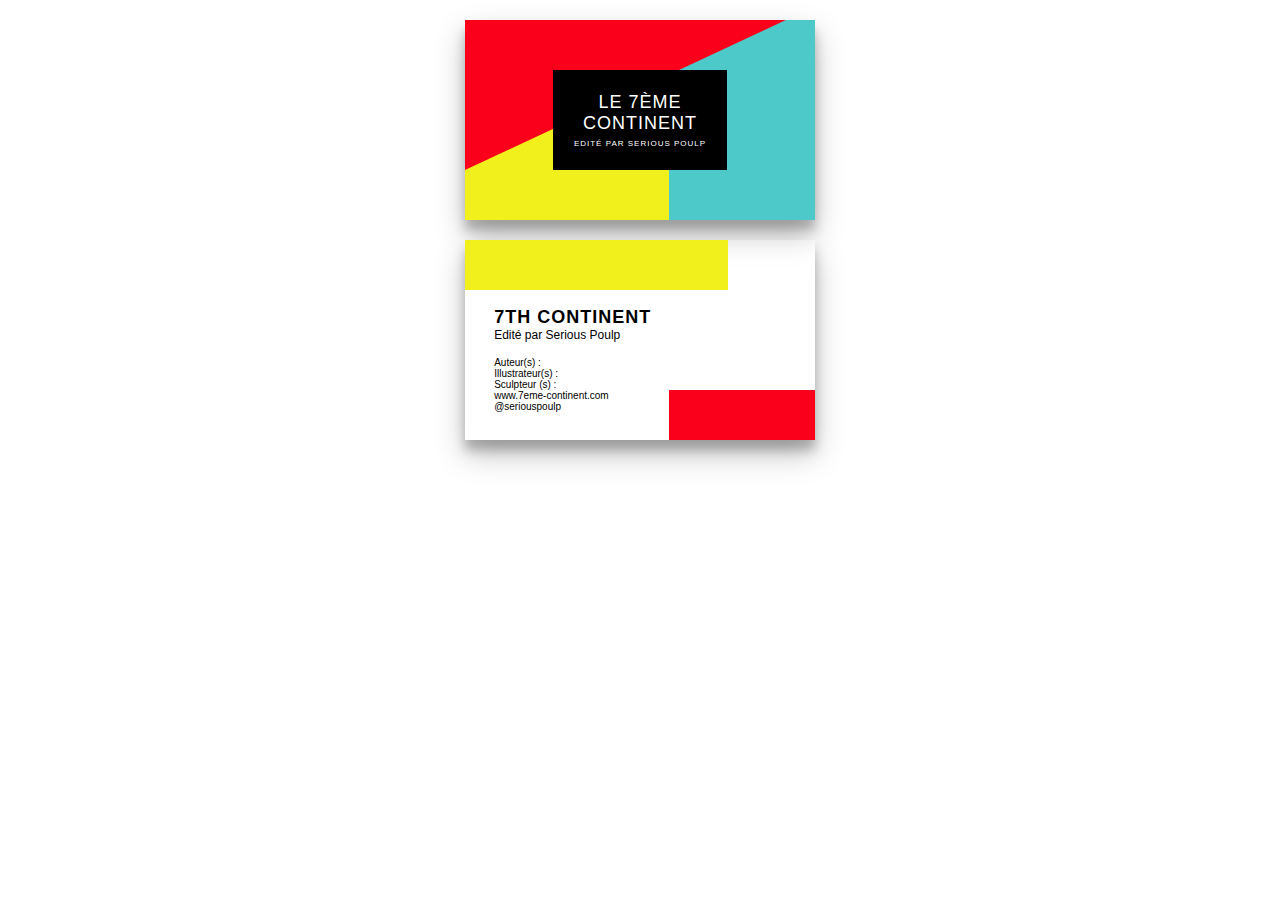
<file: fiche.html>
<!DOCTYPE html>
<html lang="en">

<head>
  <meta charset="UTF-8">
  <meta name="viewport" content="width=device-width, initial-scale=1.0">
  <meta http-equiv="X-UA-Compatible" content="ie=edge">
  <link rel="stylesheet" href="css/fiche.css">
  <title>Fiche jeu</title>
</head>

<body>
  <div class="fiche fiche1">
    <div class="blue"></div>
    <div class="yellow"></div>
    <div class="pink"></div>
    <div class="infos-intro">
      <p>Le 7ème Continent</p>
      <p>Edité par Serious Poulp</p>
    </div>
  </div>

  <div class="fiche fiche2">
    <div class="yellow"></div>
    <div class="infos">
      <p>7th Continent</p>
      <p>Edité par Serious Poulp</p>
      <p>Auteur(s) : </p>
      <p>Illustrateur(s) : </p>
      <p>Sculpteur (s) : </p>
      <p>www.7eme-continent.com</p>
      <p>@seriouspoulp</p>
    </div>
    <div class="pink"></div>
  </div>

</body>

</html>
</file>
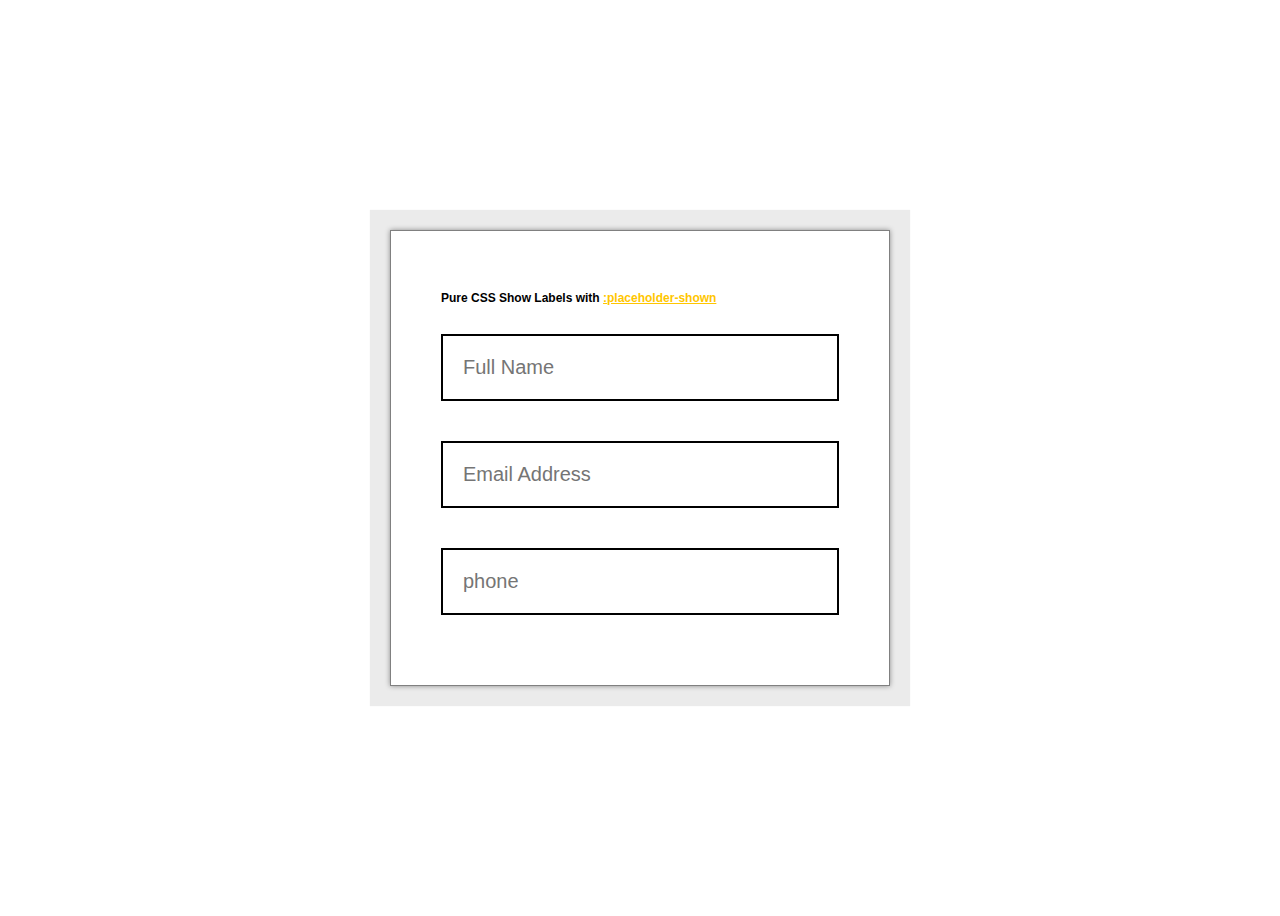
<file: form.html>
<!DOCTYPE html>
<html lang="en">
<head>
  <meta charset="UTF-8">
  <meta name="viewport" content="width=device-width, initial-scale=1.0">
  <meta http-equiv="X-UA-Compatible" content="ie=edge">
  <title>Formulaires</title>
  <link rel="stylesheet" href="/css/form.css">
</head>
<body>

  <form autocomplete="off">
  <h2>Pure CSS Show Labels with <a href="http://caniuse.com/#feat=css-placeholder-shown" target="_blank">:placeholder-shown</a></h2>
  <div class="group">
    <input type="text" placeholder="Full Name" id="name">
    <label for="name">Full Name</label>
  </div>

  <div class="group">
    <input type="email" placeholder="Email Address" id="email">
    <label for="email">Email Address</label>
  </div>

  <div class="group">
    <input type="tel" placeholder="phone" id="Phone Number">
    <label for="phone">Phone Number</label>
  </div>

</form>
</body>
</html>
</file>
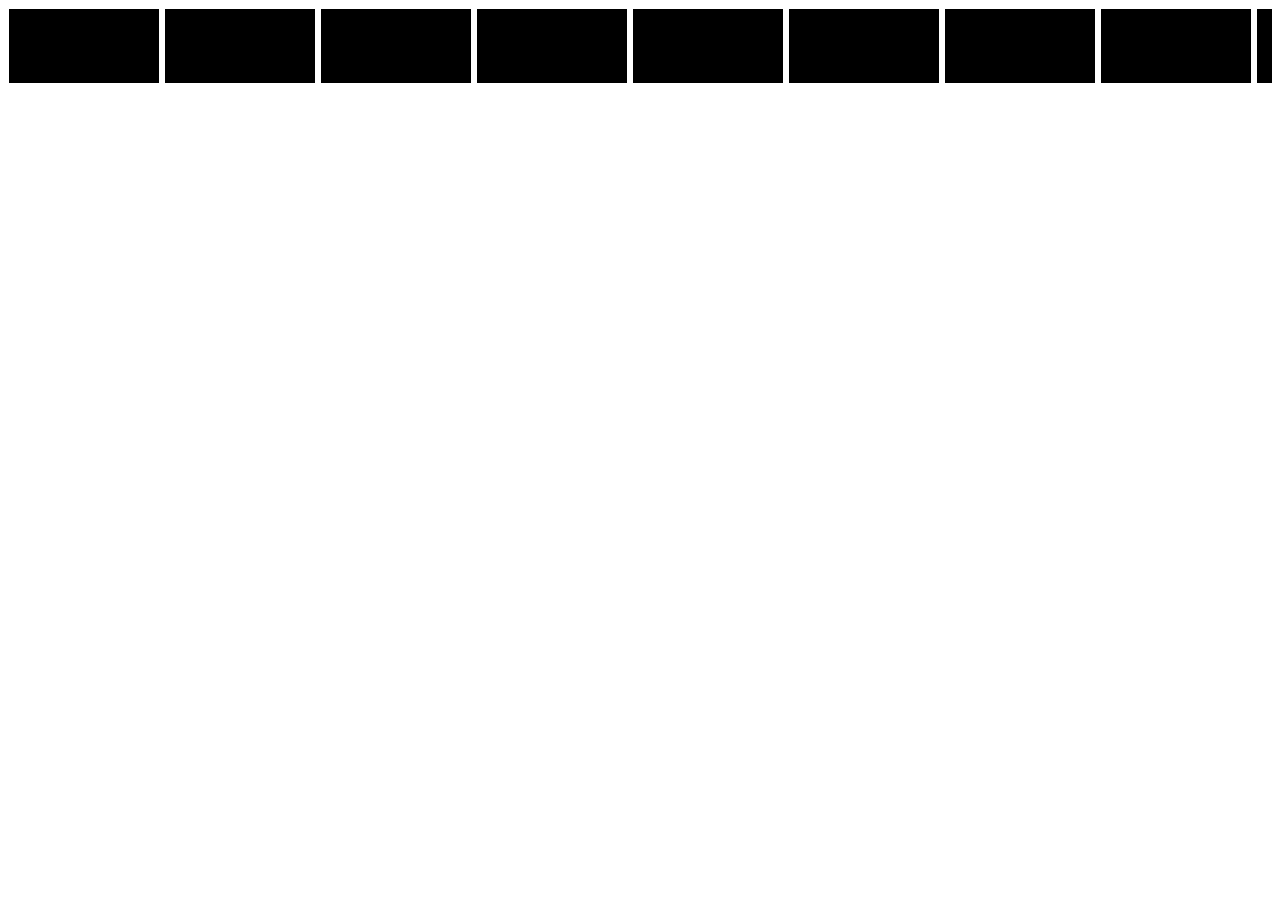
<file: testing.html>
<!DOCTYPE html>
<html lang="en">

<head>
  <meta charset="UTF-8">
  <meta name="viewport" content="width=device-width, initial-scale=1.0">
  <meta http-equiv="X-UA-Compatible" content="ie=edge">
  <link rel="stylesheet" href="css/testing.css">
  <title>Document</title>
</head>

<body>
  <div class="scrolling-wrapper">
    <div class="card">
      <h2>Card</h2></div>
    <div class="card">
      <h2>Card</h2></div>
    <div class="card">
      <h2>Card</h2></div>
    <div class="card">
      <h2>Card</h2></div>
    <div class="card">
      <h2>Card</h2></div>
    <div class="card">
      <h2>Card</h2></div>
    <div class="card">
      <h2>Card</h2></div>
    <div class="card">
      <h2>Card</h2></div>
    <div class="card">
      <h2>Card</h2></div>
      <div class="card">
        <h2>Card</h2></div>
      <div class="card">
        <h2>Card</h2></div>
      <div class="card">
        <h2>Card</h2></div>
      <div class="card">
        <h2>Card</h2></div>
      <div class="card">
        <h2>Card</h2></div>
      <div class="card">
        <h2>Card</h2></div>
      <div class="card">
        <h2>Card</h2></div>
      <div class="card">
        <h2>Card</h2></div>
      <div class="card">
        <h2>Card</h2></div>
  </div>
</body>

</html>
</file>
<file: css/fiche.css>
*, *:before, *:after {
  box-sizing: inherit;
}

* {
  margin: 0;
  padding: 0;
}

.fiche {
  box-shadow: 0 14px 28px rgba(0, 0, 0, 0.25), 0 10px 10px rgba(0, 0, 0, 0.22);
  display: grid;
  font-family: 'Trebuchet MS', sans-serif;
  height: 200px;
  margin: 20px auto;
  width: 350px;
}

.fiche1 {
  grid-template-columns: repeat(12, 1fr);
  grid-template-rows: repeat(4, 1fr);
}

.fiche1 .blue {
  background-color: #4cc9c8;
  grid-column: 8 / span 5;
  grid-row: 1 / span 4;
}

.fiche1 .yellow {
  background-color: #f1ef1c;
  grid-column: 1 / span 7;
  grid-row: 1 / span 4;
}

.fiche1 .pink {
  background-color: #fa001a;
  clip-path: polygon(0% 0%, 100% 0%, 0% 100%);
  grid-row: 1 / span 3;
  grid-column: 1 / span 11;
  position: relative;
  z-index: 2;
}

.fiche1 .infos-intro {
  background: black;
  color: white;
  display: flex;
  flex-direction: column;
  grid-column: 4 / span 6;
  grid-row: 2 / span 2;
  justify-content: center;
  text-align: center;
  z-index: 3;
}

.fiche1 .infos-intro p {
  letter-spacing: 1px;
  text-transform: uppercase;
}

.fiche1 .infos-intro p:first-of-type {
  font-size: 18px;
}

.fiche1 .infos-intro p:last-of-type {
  font-size: 8px;
  margin-top: 5px;
}

.fiche2 {
  grid-template-columns: repeat(12, 1fr);
  grid-template-rows: repeat(12, 1fr);
}

.fiche2 .yellow {
  background-color: #f1ef1c;
  grid-column: 1 / span 9;
  grid-row: 1 / span 3;
}

.fiche2 .infos {
  grid-column: 2 / span 6;
  grid-row: 5 / span 6;
}

.fiche2 .infos p {
  font-size: 10px;
}

.fiche2 .infos p:first-of-type {
  font-size: 18px;
  font-weight: bold;
  letter-spacing: 1px;
  text-transform: uppercase;
}

.fiche2 .infos p:nth-of-type(2) {
  font-size: 12px;
  margin-bottom: 15px;
}

.fiche2 .pink {
  background-color: #fa001a;
  grid-column: 8 / span 5;
  grid-row: 10 / span 3;
}
</file>
<file: css/form.css>
/*  Magic Happens Here */
input:placeholder-shown + label {
  opacity:0;
  transform: translateY(100%);
}

/* Other CSS to make it look cool */

html {
  box-sizing: border-box;
  font-family: sans-serif;
}
a {
  color: #ffc600;
}
h2 {
  font-size: 12px;
}

*, *:before, *:after {
  box-sizing: inherit;
}

body {
  min-height: 100vh;
  display:flex;
  justify-content: center;
  align-items: center;
  background:url('https://unsplash.it/1500/1000?image=1021');
  background-size:cover;
}

form {
  width:500px;
  border:1px solid grey;
  padding:50px;
  background:white;
  box-shadow: 0 0 5px rgba(0, 0, 0, 0.41), 0 0 1px 20px rgba(0, 0, 0, 0.08);
}

input {
  width: 100%;
  padding:20px;
  margin:20px 0;
  border:2px solid black;
  transition: all 0.1s;
  font-size:20px;
}

.group {
  position: relative;
}

input + label {
  border:1px solid black;
  position: absolute;
  top:0;
  left: 20px;
  transition: all 0.1s;
  opacity:1;
  background:white;
  border:2px solid;
  border-width: 0 2px 0 2px;
  padding:0 5px;
  transform: translateY(calc(50% + 5px));
  transition: 0.3s;
}


input:focus {
  outline:0;
  border-color:#ffc600;
}

input:focus + label {
  border-color:#ffc600;
}
</file>
<file: css/testing.css>
.scrolling-wrapper {
  overflow-x: scroll;
  overflow-y: hidden;
  white-space: nowrap;
}

.scrolling-wrapper .card {
  display: inline-block;
}

.card {
  border: 1px solid white;
  width: 150px;
  height: 75px;
  background: black;
}

.scrolling-wrapper {
  height: 75px;
  width: 100%;
  -webkit-overflow-scrolling: touch;
}

.scrolling-wrapper::-webkit-scrollbar {
  display: none;
}
</file>
